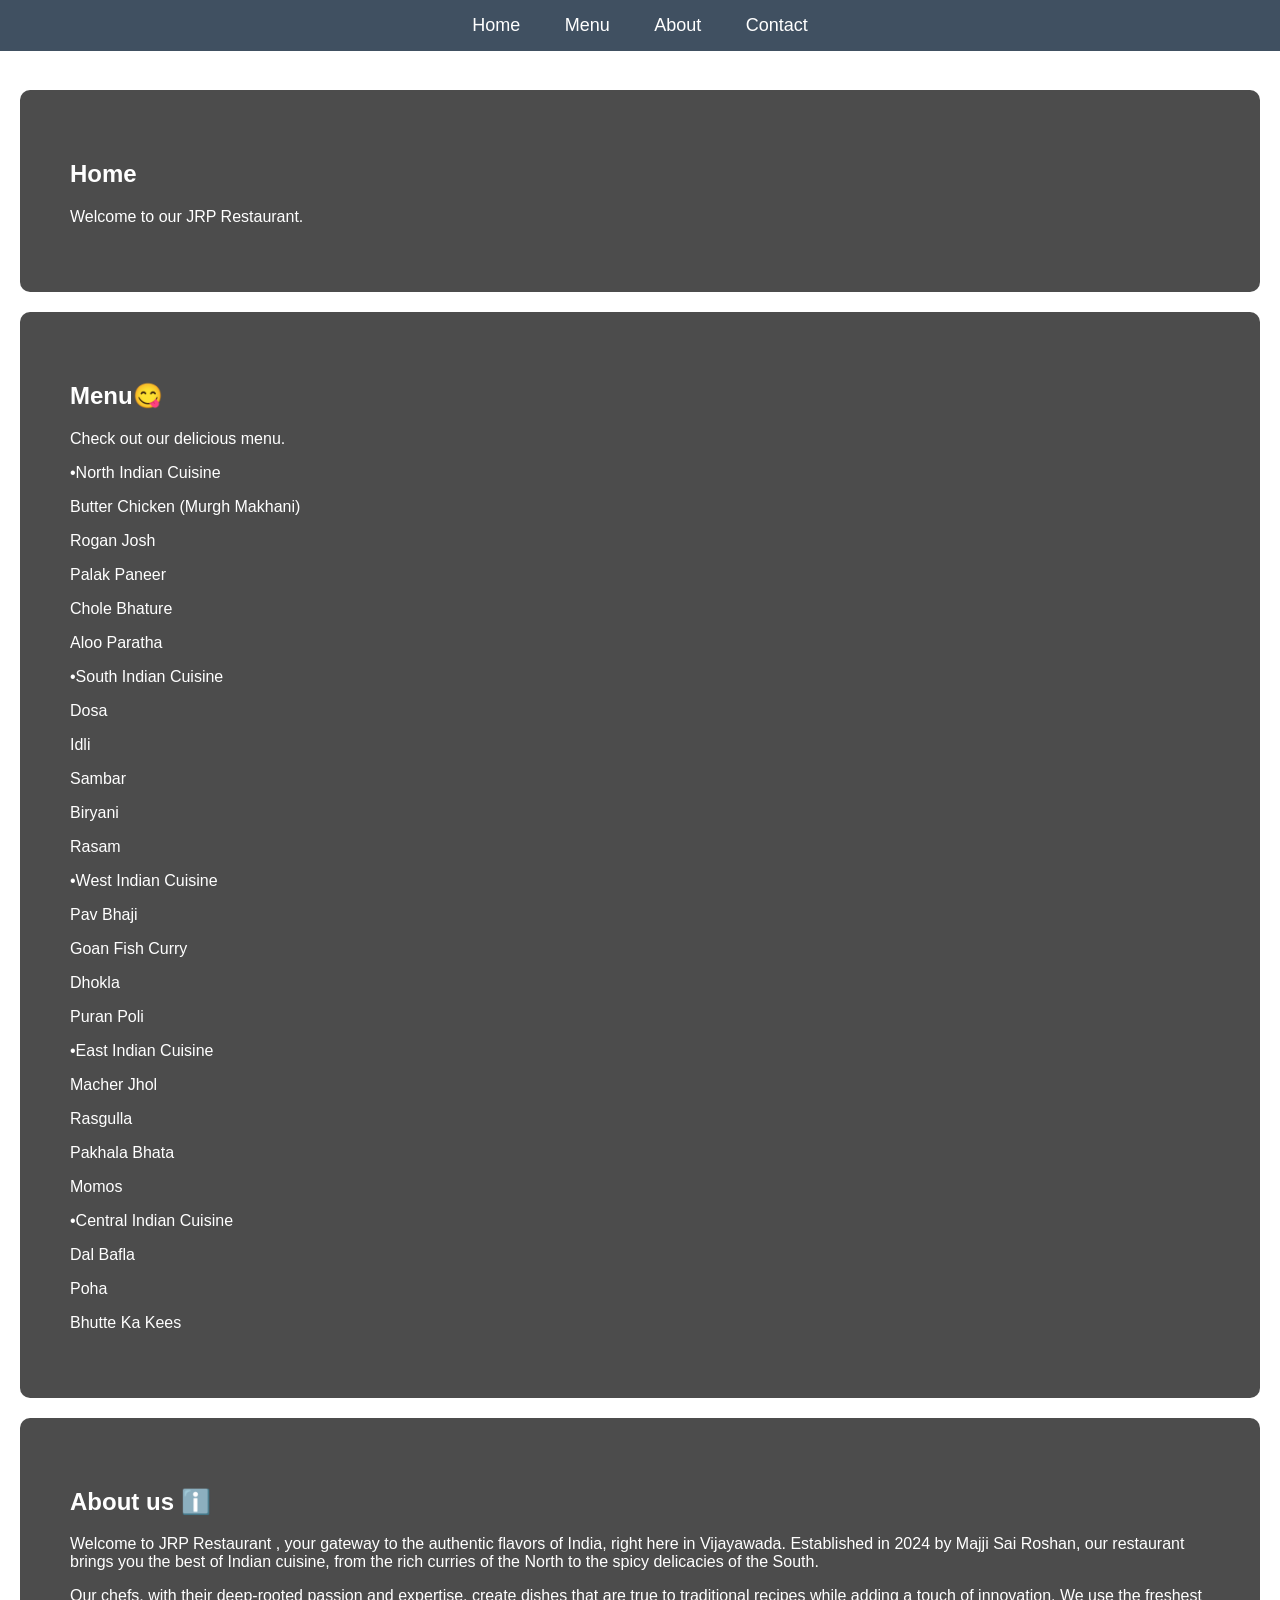
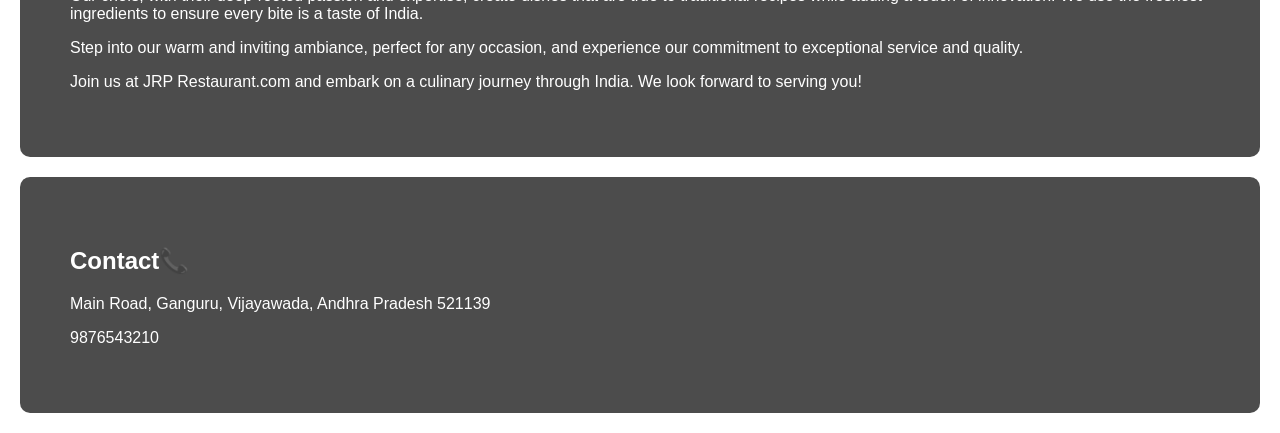
<file: PRODIGY_WD_01-main/index.html>
<!DOCTYPE html>
<html lang="en">
<head>
    <meta charset="UTF-8">
    <meta name="viewport" content="width=device-width, initial-scale=1.0">
    <title>Restaurant Navigation Menu</title>
    <link rel="stylesheet" href="styles.css">
</head>
<body>
    <nav id="navbar">
        <ul>
            <li><a href="#home">Home</a></li>
            <li><a href="#menu">Menu</a></li>
            <li><a href="#about">About</a></li>
            <li><a href="#contact">Contact</a></li>
        </ul>
    </nav>

    <div class="content">
        <section id="home">
            <h1>Home</h1>
            <p>Welcome to our JRP Restaurant.</p>
        </section>
        <section id="menu">
            <h1>Menu😋</h1>
            <p>Check out our delicious menu.</p>
            <p>•North Indian Cuisine</p>
               <p> Butter Chicken (Murgh Makhani)</p>
                <p>Rogan Josh</p>
                <p>Palak Paneer</p>
                <p>Chole Bhature</p>
                <p>Aloo Paratha</p>
                <p>•South Indian Cuisine</p>
                <p>Dosa</p>
                <p>Idli</p>
                <p>Sambar</p>
                <p>Biryani</p>
                <p>Rasam</p>
                <p>•West Indian Cuisine</p>
                <p>Pav Bhaji</p>
                <p>Goan Fish Curry</p>
                <p>Dhokla</p>
                <p> Puran Poli</p>
                <p>•East Indian Cuisine</p>
                <p>Macher Jhol</p>
                <p>Rasgulla</p>
                <p>Pakhala Bhata</p>
                <p>Momos</p>
                <p>•Central Indian Cuisine</p>
                <p>Dal Bafla</p>
                <p>Poha</p>
                <p>Bhutte Ka Kees</p>
        </section>
        <section id="about">
            <h1>About us ℹ️</h1>
            <p>Welcome to JRP Restaurant , your gateway to the authentic flavors of India, right here in Vijayawada. Established in 2024 by Majji Sai Roshan, our restaurant brings you the best of Indian cuisine, from the rich curries of the North to the spicy delicacies of the South.</p>

                <p>Our chefs, with their deep-rooted passion and expertise, create dishes that are true to traditional recipes while adding a touch of innovation. We use the freshest ingredients to ensure every bite is a taste of India.</p>
                
                <p>Step into our warm and inviting ambiance, perfect for any occasion, and experience our commitment to exceptional service and quality.</p>
                
                <p>Join us at JRP Restaurant.com and embark on a culinary journey through India. We look forward to serving you!</p>
        </section>
        <section id="contact">
            <h1>Contact📞</h1>
            <p>Main Road, Ganguru, Vijayawada, Andhra Pradesh 521139</p>
            <p>9876543210</p>
        </section>
    </div>

    <script src="script.js"></script>
</body>
</html>
</file>
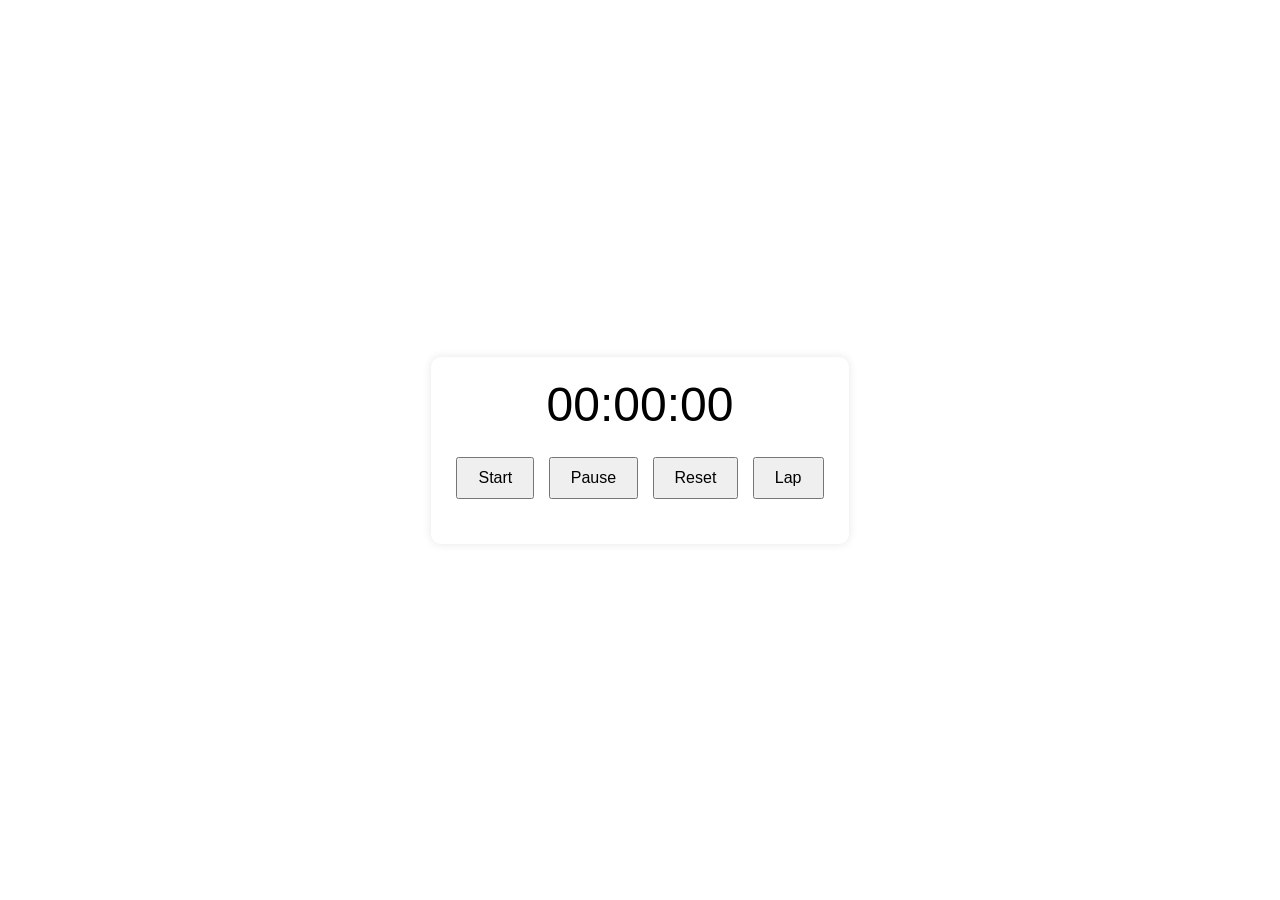
<file: PRODIGY_WD_02-main/index.html>
<!DOCTYPE html>
<html lang="en">
<head>
  <meta charset="UTF-8">
  <meta name="viewport" content="width=device-width, initial-scale=1.0">
  <title>Stopwatch</title>
  <link rel="stylesheet" href="style.css">
</head>
<body>
  <div class="stopwatch">
      <div id="display">00:00:00</div>
      <div class="buttons">
          <button id="start">Start</button>
          <button id="pause">Pause</button>
          <button id="reset">Reset</button>
          <button id="lap">Lap</button>
      </div>
      <ul id="laps"></ul>
  </div>
  <script src="script.js"></script>
</body>
</html>
</file>
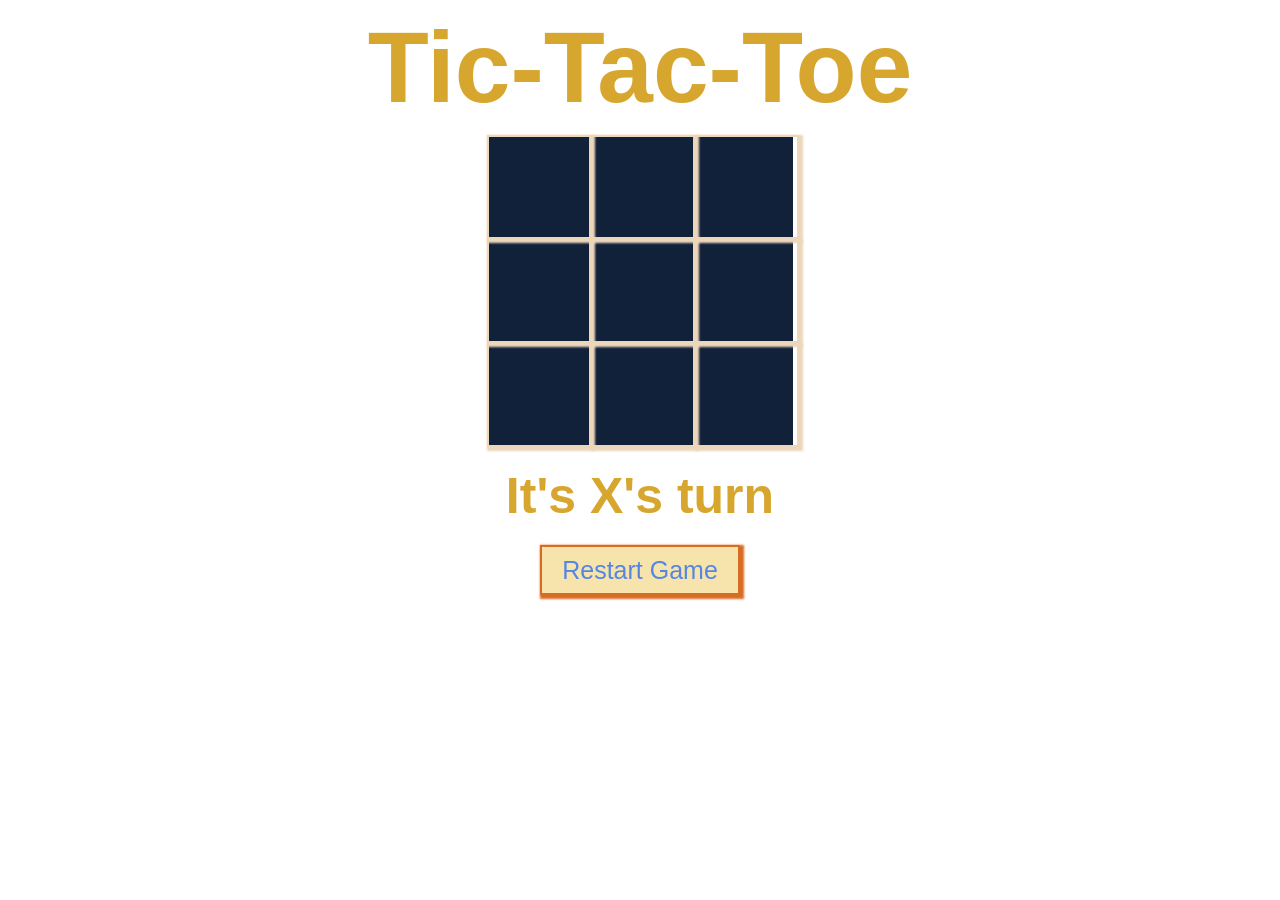
<file: PRODIGY_WD_03-main/index.html>
<!doctype html>
<html lang="en">
    <head>
        <meta charset="UTF-8">
        <meta name="viewport"
            content="width=device-width, user-scalable=no, initial-scale=1.0, maximum-scale=1.0, minimum-scale=1.0">
        <meta http-equiv="X-UA-Compatible" content="ie=edge">
        <title>Tic-Tac-Toe</title>
        <link rel="stylesheet" href="style.css">
    </head>
    <body>
        <section>
            <h1 class="game--title">Tic-Tac-Toe</h1>
            <div class="game--container">
                <div data-cell-index="0" class="cell"></div>
                <div data-cell-index="1" class="cell"></div>
                <div data-cell-index="2" class="cell"></div>
                <div data-cell-index="3" class="cell"></div>
                <div data-cell-index="4" class="cell"></div>
                <div data-cell-index="5" class="cell"></div>
                <div data-cell-index="6" class="cell"></div>
                <div data-cell-index="7" class="cell"></div>
                <div data-cell-index="8" class="cell"></div>
            </div>
            <h2 class="game--status"></h2>
            <button class="game--restart">Restart Game</button>
        </section>
        <script src="script.js"></script>
    </body>
</html>
</file>
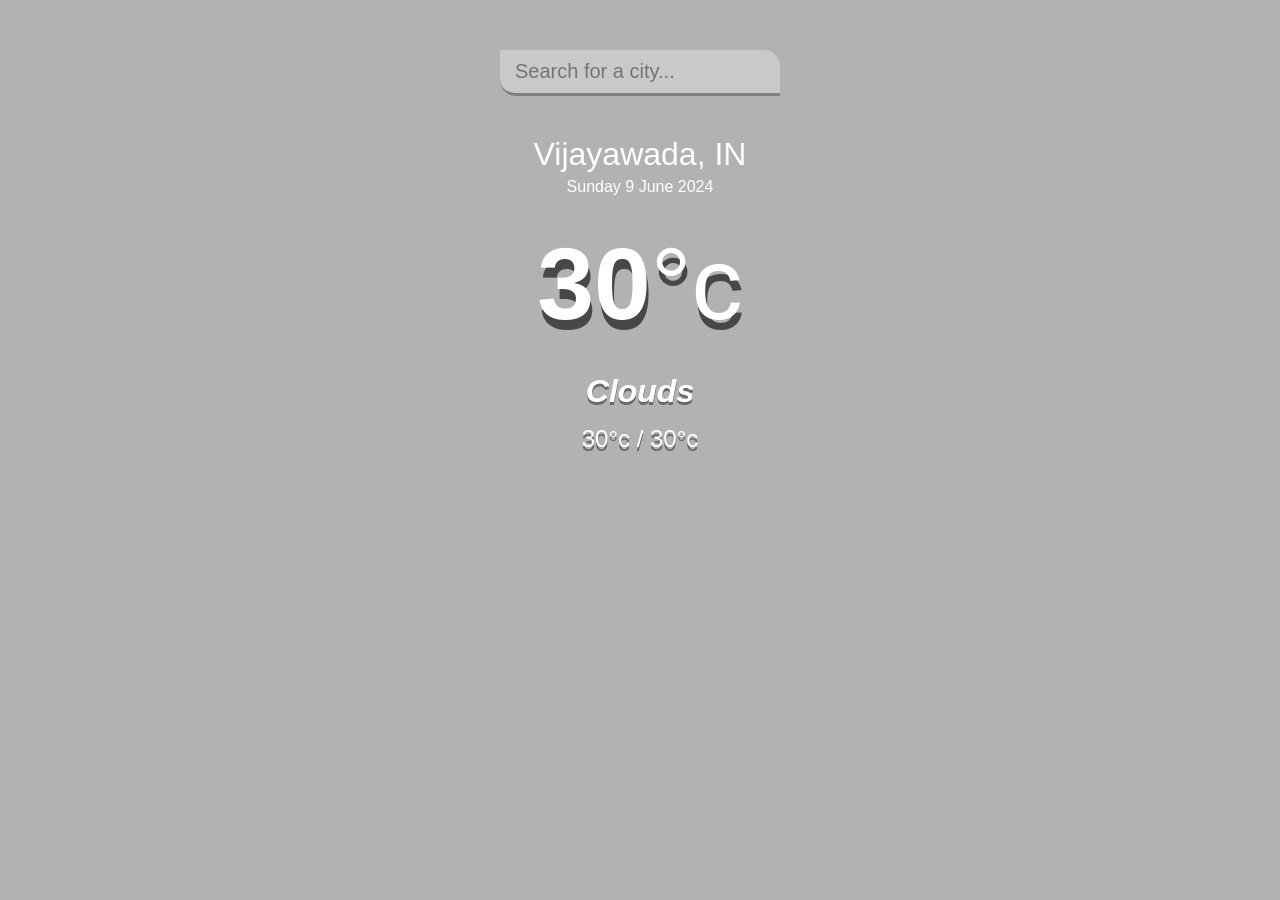
<file: PRODIGY_WD_05-main/index.html>
<!DOCTYPE html>
<html lang="en">
<head>
  <meta charset="UTF-8">
  <meta name="viewport" content="width=device-width, initial-scale=1.0">
  <title>Weather App</title>
  <link rel="stylesheet" href="styles.css" />
</head>
<body>
  <div class="app-wrap">
    <header>
      <input type="text" autocomplete="off" class="search-box" placeholder="Search for a city..." />
    </header>
    <main>
      <section class="location">
        <div class="city">Vijayawada, IN</div>
        <div class="date">Sunday 9 June 2024</div>
      </section>
      <div class="current">
        <div class="temp">30<span>°c</span></div>
        <div class="weather">Clouds</div>
        <div class="hi-low">30°c / 30°c</div>
      </div>
    </main>
  </div>
  <script src="script.js"></script>
</body>
</html>
</file>
<file: PRODIGY_WD_01-main/styles.css>
body {
    font-family: 'Arial', sans-serif;
    margin: 0;
    padding: 0;
    background: url('https://wallpapers.com/images/featured/restaurant-background-2ez77umko2vj5w02.jpg') no-repeat center center fixed;
    background-size: cover;
    color: white;
}

nav {
    position: fixed;
    width: 100%;
    background-color: rgba(44, 62, 80, 0.9); /* Dark blue with opacity */
    color: white;
    padding: 15px 0;
    top: 0;
    z-index: 1000;
    transition: background-color 0.3s ease;
}

nav ul {
    list-style-type: none;
    margin: 0;
    padding: 0;
    text-align: center;
}

nav ul li {
    display: inline;
    margin: 0 20px;
}

nav ul li a {
    color: white;
    text-decoration: none;
    font-size: 18px;
    transition: color 0.3s ease;
}

nav ul li a:hover {
    color: #e74c3c; /* Red color when hovering over a menu item */
}

.content {
    padding-top: 70px;
}

section {
    padding: 50px;
    margin: 20px;
    background-color: rgba(0, 0, 0, 0.7); /* Semi-transparent background */
    border-radius: 10px;
}
</file>
<file: PRODIGY_WD_02-main/style.css>
body {
  font-family: Arial, sans-serif;
  display: flex;
  justify-content: center;
  align-items: center;
  height: 100vh;
  margin: 0;
  background-image: url('https://www.cotoinsurance.com/wp-content/uploads/sites/5/2019/11/iStock-1008828490.jpg');
  background-size: cover;
  background-position: center;
  background-repeat: no-repeat;
}

.stopwatch {
  text-align: center;
  background-color: #ffffff;
  padding: 20px;
  border-radius: 10px;
  box-shadow: 0 0 10px rgba(0, 0, 0, 0.1);
}

#display {
  font-size: 3em;
  margin-bottom: 20px;
}

.buttons button {
  margin: 5px;
  padding: 10px 20px;
  font-size: 1em;
}

#laps {
  list-style: none;
  padding: 0;
  margin-top: 20px;
}

#laps li {
  padding: 5px;
  border-bottom: 1px solid #ccc;
}
</file>
<file: PRODIGY_WD_03-main/style.css>
body {
    font-family: "Arial", sans-serif;
}

section {
    text-align: center;
}

.cell {
    font-family: "Permanent Marker", cursive;
    width: 100px;
    height: 100px;
    box-shadow: 2px 2px 2px 2px #ecd7ba;
    border: 2px solid #ecd7ba;
    cursor: pointer;
    line-height: 100px;
    font-size: 60px;
}

.game--title {
    font-size: 100px;
    color: #d7a62f;
    margin: 10px auto;
}

.game--container {
    display: grid;
    grid-template-columns: repeat(3, auto);
    width: 306px;
    margin: 10px auto;
    background-color: #11213a;
    color: #04c0b2;
}

.game--status {
    font-size: 50px;
    color: #d7a62f;
    margin: 20px auto;
}

.game--restart {
    background-color: #f7e4ac;
    width: 200px;
    height: 50px;
    font-size: 25px;
    color: #5586e2;
    box-shadow: 2px 2px 2px 2px #d86c23;
    border: 2px solid #d86c23;
}
</file>
<file: PRODIGY_WD_05-main/styles.css>
* {
    margin: 0;
    padding: 0;
    box-sizing: border-box;
  }
  
  body {
    font-family: 'montserrat', sans-serif;
    background-image: url('https://images.twinkl.co.uk/tw1n/image/private/t_630/u/ux/wolfgang-hasselmann-br-gllg7bs-unsplash-2_ver_1.jpg');
    background-size: cover;
    background-position: top center;
    color: red;
  }
  
  .app-wrap {
    display: flex;
    flex-direction: column;
    min-height: 100vh;
    background-image: linear-gradient(to bottom, rgba(0, 0, 0, 0.3), rgba(0, 0, 0, 0.3));
  }
  
  header {
    display: flex;
    justify-content: center;
    align-items: center;
    padding: 50px 15px 15px;
  }
  
  header input {
    width: 100%;
    max-width: 280px;
    padding: 10px 15px;
    border: none;
    outline: none;
    background-color: rgba(255, 255, 255, 0.3);
    border-radius: 0px 16px 0px 16px;
    border-bottom: 3px solid gray;
  
    color: #313131;
    font-size: 20px;
    font-weight: 300;
    transition: 0.2s ease-out;
  }
  
  header input:focus {
    background-color: rgba(255, 255, 255, 0.6);
  }
  
  main {
    flex: 1 1 100%;
    padding: 25px 25px 50px;
    display: flex;
    flex-direction: column;
    align-items: center;
    text-align: center;
  }
  
  .location .city {
    color: #fff;
    font-size: 32px;
    font-weight: 500;
    margin-bottom: 5px;
  }
  
  .location .date {
    color: #fff;
    font-size: 16px;
  }
  
  .current .temp {
    color: #fff;
    font-size: 102px;
    font-weight: 900;
    margin: 30px 0px;
    text-shadow: 2px 10px rgba(0, 0, 0, 0.6);
  }
  
  .current .temp span {
    font-weight: 500;
  }
  
  .current .weather {
    color: #fff;
    font-size: 32px;
    font-weight: 700;
    font-style: italic;
    margin-bottom: 15px;
    text-shadow: 0px 3px rgba(0, 0, 0, 0.4);
  }
  
  .current .hi-low {
    color: #fff;
    font-size: 24px;
    font-weight: 500;
    text-shadow: 0px 4px rgba(0, 0, 0, 0.4);
  }
</file>
